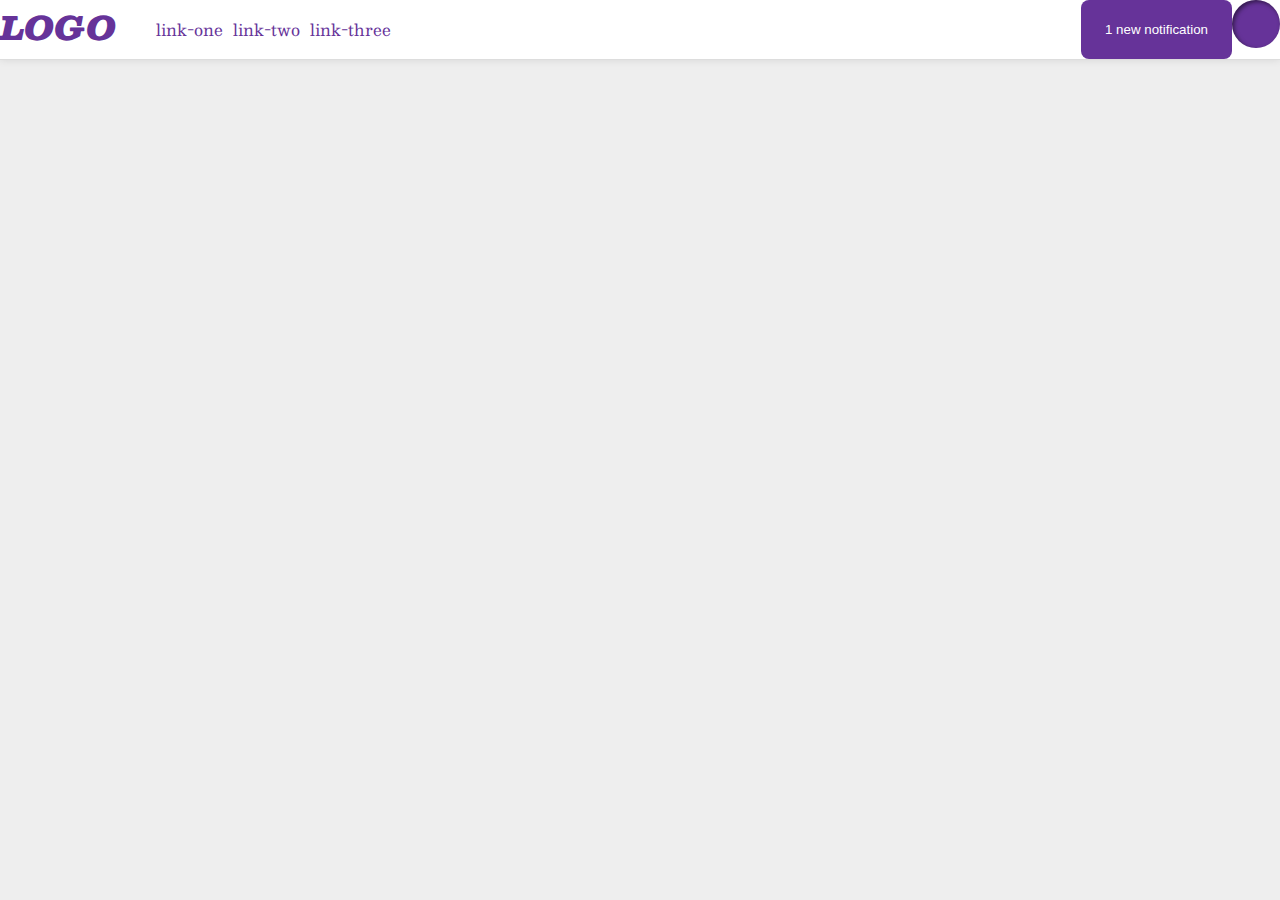
<file: flex/03-flex-header-2/index.html>
<!DOCTYPE html>
<html lang="en">
  <head>
    <meta charset="UTF-8">
    <meta http-equiv="X-UA-Compatible" content="IE=edge">
    <meta name="viewport" content="width=device-width, initial-scale=1.0">
    <title>Flex Header 2</title>
    <link rel="stylesheet" href="style.css">
  </head>
  <body>
    <div class="header">
      <div class="logo">
        LOGO
      </div>
      
      <ul class="links">
        <li><a href="https://google.com">link-one</a></li>
        <li><a href="https://google.com">link-two</a></li>
        <li><a href="https://google.com">link-three</a></li>
      </ul>
      <div class="new">
      <button class="notifications">
        1 new notification
      </button>
      
      <div class="profile-image"></div>
    </div>
    </div>
  </body>
</html>
</file>
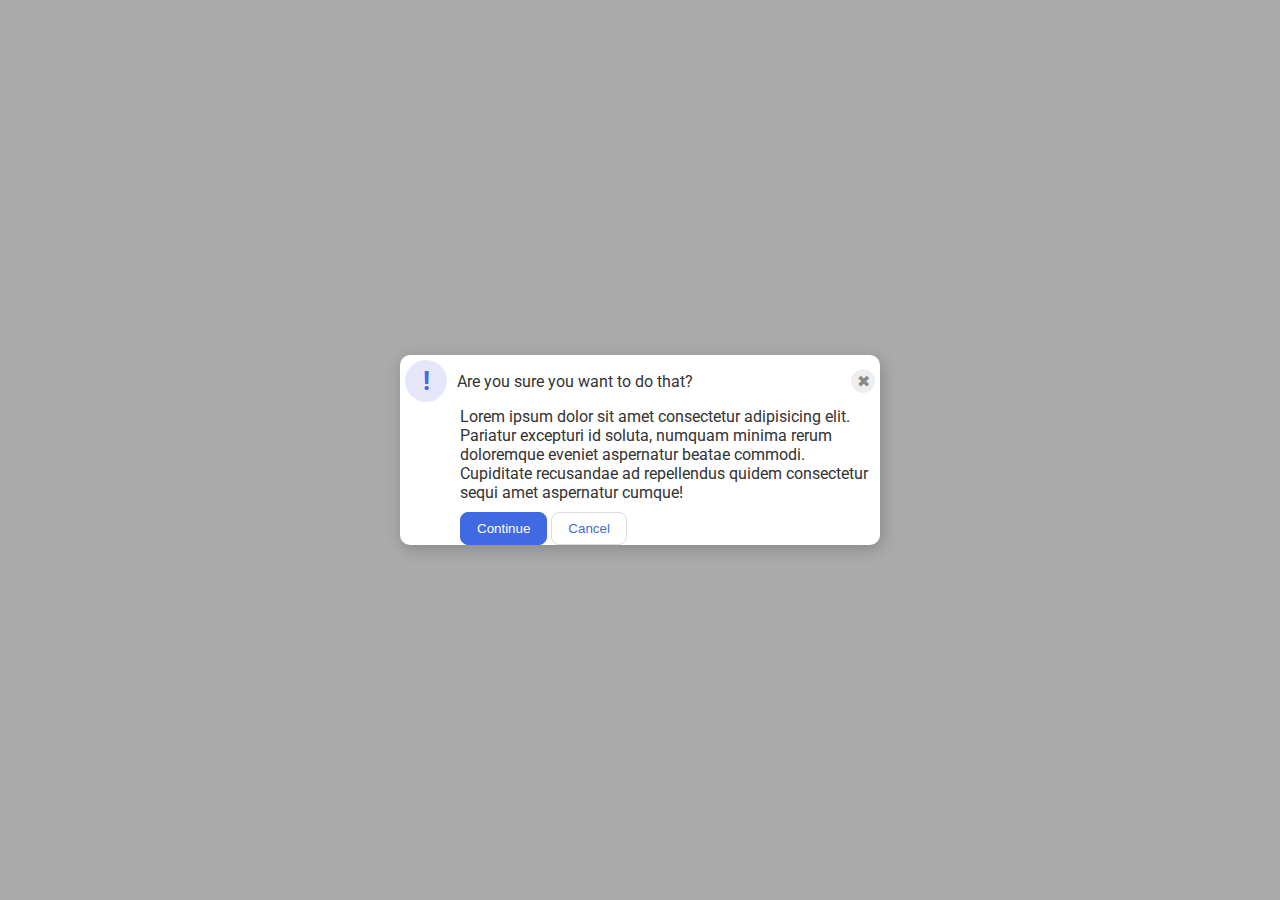
<file: flex/05-flex-modal/index.html>
<!DOCTYPE html>
<html lang="en">
  <head>
    <meta charset="UTF-8">
    <meta http-equiv="X-UA-Compatible" content="IE=edge">
    <meta name="viewport" content="width=device-width, initial-scale=1.0">
    <link rel="stylesheet" href="style.css">
    <title>Modal</title>
  </head>
  <body>
    <div class="modal">
      <div class="one">
      <div class="icon">!</div>



      <div class="header">Are you sure you want to do that?</div>



      <button class="close-button">✖</button>
    </div>

      <div class="two">
      <div class="text">Lorem ipsum dolor sit amet consectetur adipisicing elit. Pariatur excepturi id soluta, numquam minima rerum doloremque eveniet aspernatur beatae commodi. Cupiditate recusandae ad repellendus quidem consectetur sequi amet aspernatur cumque!</div>
      <button class="continue">Continue</button>
      <button class="cancel">Cancel</button>
    </div>

    </div>
  </body>
</html>
</file>
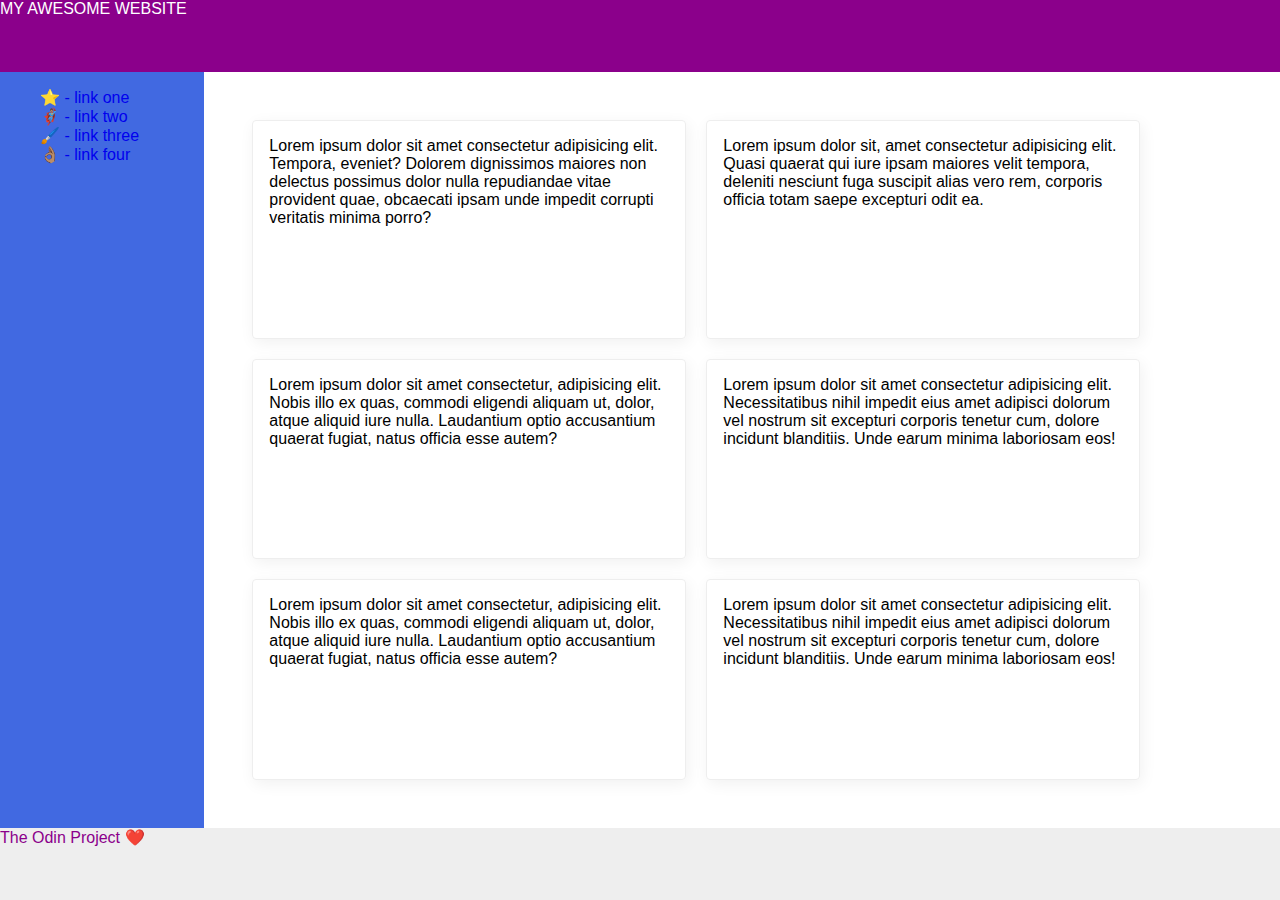
<file: flex/07-flex-layout-2/index.html>
<!DOCTYPE html>
<html lang="en">
  <head>
    <meta charset="UTF-8">
    <meta http-equiv="X-UA-Compatible" content="IE=edge">
    <meta name="viewport" content="width=device-width, initial-scale=1.0">
    <title>The Holy Grail</title>
    <link rel="stylesheet" href="style.css">
  </head>
  <body>


    <div class="header">
      MY AWESOME WEBSITE
    </div>
    
    <div class="altbody">
      <div class="sidebar">
        <ul>
          <li><a href="#">⭐ - link one</a></li>
          <li><a href="#">🦸🏽‍♂️ - link two</a></li>
          <li><a href="#">🖌️ - link three</a></li>
          <li><a href="#">👌🏽 - link four</a></li>
        </ul>
      </div>

      <div class="content">
        <div class="card">Lorem ipsum dolor sit amet consectetur adipisicing elit. Tempora, eveniet? Dolorem dignissimos maiores non delectus possimus dolor nulla repudiandae vitae provident quae, obcaecati ipsam unde impedit corrupti veritatis minima porro?</div>
        <div class="card">Lorem ipsum dolor sit, amet consectetur adipisicing elit. Quasi quaerat qui iure ipsam maiores velit tempora, deleniti nesciunt fuga suscipit alias vero rem, corporis officia totam saepe excepturi odit ea.</div>
        <div class="card">Lorem ipsum dolor sit amet consectetur, adipisicing elit. Nobis illo ex quas, commodi eligendi aliquam ut, dolor, atque aliquid iure nulla. Laudantium optio accusantium quaerat fugiat, natus officia esse autem?</div>
        <div class="card">Lorem ipsum dolor sit amet consectetur adipisicing elit. Necessitatibus nihil impedit eius amet adipisci dolorum vel nostrum sit excepturi corporis tenetur cum, dolore incidunt blanditiis. Unde earum minima laboriosam eos!</div>
        <div class="card">Lorem ipsum dolor sit amet consectetur, adipisicing elit. Nobis illo ex quas, commodi eligendi aliquam ut, dolor, atque aliquid iure nulla. Laudantium optio accusantium quaerat fugiat, natus officia esse autem?</div>
        <div class="card">Lorem ipsum dolor sit amet consectetur adipisicing elit. Necessitatibus nihil impedit eius amet adipisci dolorum vel nostrum sit excepturi corporis tenetur cum, dolore incidunt blanditiis. Unde earum minima laboriosam eos!</div>
      </div>
    </div>

    <div class="footer">
      The Odin Project ❤️
    </div>


  </body>
</html>
</file>
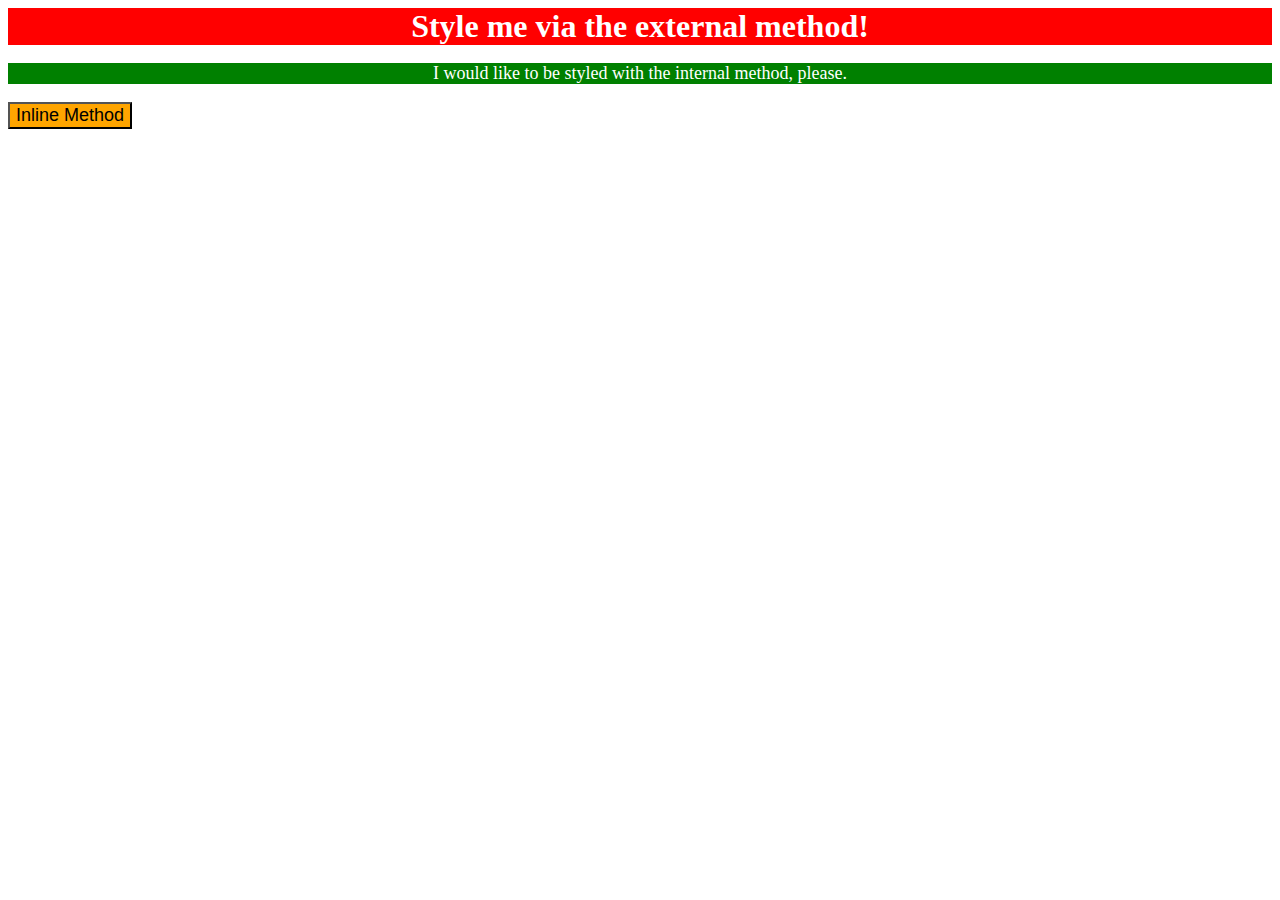
<file: foundations/01-css-methods/index.html>
<!DOCTYPE html>
<html lang="en">
  <head>
    <link rel="stylesheet" href="styles.css"
    <meta charset="UTF-8">
    <meta http-equiv="X-UA-Compatible" content="IE=edge">
    <meta name="viewport" content="width=device-width, initial-scale=1.0">
    <style>
      p{
        background-color: green;
        color: white;
        text-align: center;
        font-size: 18px;
      }
    </style>
    <title>Methods for Adding CSS</title>
  </head>
  <body>
    <div>Style me via the external method!</div>
    <p>I would like to be styled with the internal method, please.</p>
    <button style="background-color:orange ; font-size: 18px;">Inline Method</button>
  </body>
</html>
</file>
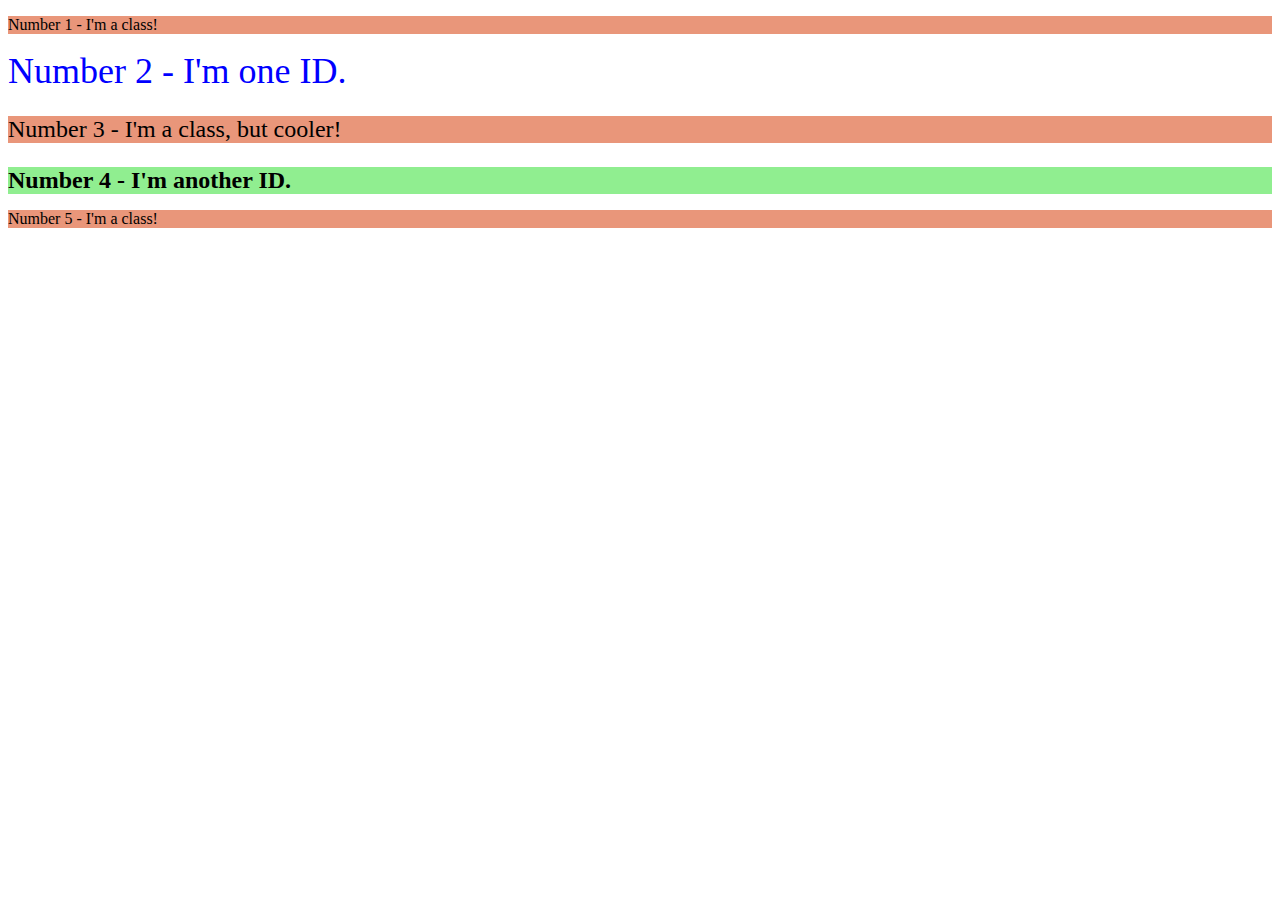
<file: foundations/02-class-id-selectors/index.html>
<!DOCTYPE html>
<html lang="en">
  <head>
    <meta charset="UTF-8">
    <meta http-equiv="X-UA-Compatible" content="IE=edge">
    <meta name="viewport" content="width=device-width, initial-scale=1.0">
    <title>Class and ID Selectors</title>
    <link rel="stylesheet" href="style.css">
  </head>
  <body>
    <p class="odd">Number 1 - I'm a class!</p>
    <div class="second">Number 2 - I'm one ID.</div>
    <p class="odd third">Number 3 - I'm a class, but cooler!</p>
    <div class="fourth">Number 4 - I'm another ID.</div>
    <p class="odd">Number 5 - I'm a class!</p>
  </body>
</html>
</file>
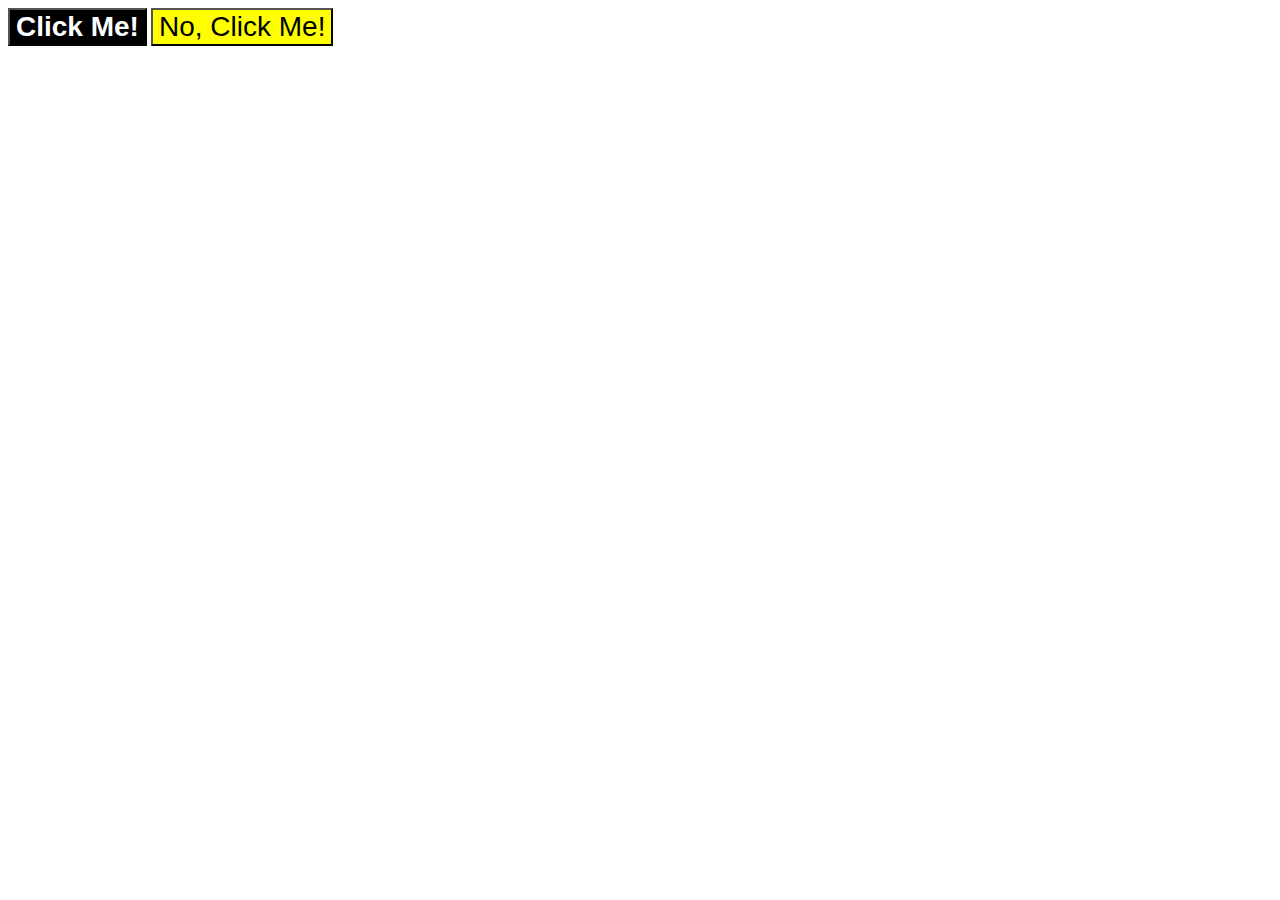
<file: foundations/03-grouping-selectors/index.html>
<!DOCTYPE html>
<html lang="en">
  <head>
    <meta charset="UTF-8">
    <meta http-equiv="X-UA-Compatible" content="IE=edge">
    <meta name="viewport" content="width=device-width, initial-scale=1.0">
    <title>Grouping Selectors</title>
    <link rel="stylesheet" href="style.css">
  </head>
  <body>
    <button class="one">Click Me!</button>
    <button class="two">No, Click Me!</button>
  </body>
</html>
</file>
<file: flex/03-flex-header-2/style.css>
/* this is some magical font-importing.  
you'll learn about it later. */
@import url('https://fonts.googleapis.com/css2?family=Besley:ital,wght@0,400;1,900&display=swap');

body {
  margin: 0;
  background: #eee;
  font-family: Besley, serif;
  #display: flex;
  
}

.header {
  background: white;
  border-bottom: 1px solid #ddd;
  box-shadow: 0 0 8px rgba(0,0,0,.1);
  display: flex;
  #justify-content: space-between;
}

.profile-image {
  background: rebeccapurple;
  box-shadow: inset 2px 2px 4px rgba(0,0,0,.5);
  border-radius: 50%;
  width: 48px;
  height: 48px;
}

.logo {
  color: rebeccapurple;
  font-size: 32px;
  font-weight: 900;
  font-style: italic;
}

button {
  border: none;
  border-radius: 8px;
  background: rebeccapurple;
  color: white;
  padding: 8px 24px;
}

a {
  /* this removes the line under our links */
  text-decoration: none;
  color: rebeccapurple;
}

ul {
  list-style-type: none;
}

.links {
  display: flex;
  gap: 10px;
}

.new {
  display: flex;
  justify-content: space-between;
  margin-left: auto;
}
</file>
<file: flex/05-flex-modal/style.css>
@import url('https://fonts.googleapis.com/css2?family=Roboto:wght@400;700&display=swap');

html, body {
  height: 100%;
}

body {
  font-family: Roboto, sans-serif;
  margin: 0;
  background: #aaa;
  color: #333;
  /* I'll give you this one for free lol */
  display: flex;
  align-items: center;
  justify-content: center;
}

.modal {
  background: white;
  width: 480px;
  border-radius: 10px;
  box-shadow: 2px 4px 16px rgba(0,0,0,.2);

}

.icon {
  color: royalblue;
  font-size: 26px;
  font-weight: 700;
  background: lavender;
  width: 42px;
  height: 42px;
  border-radius: 50%;
  display: flex;
  align-items: center;
  justify-content: center;

}

.close-button {
  background: #eee;
  border-radius: 50%;
  color: #888;
  font-weight: 400;
  font-size: 16px;
  height: 24px;
  width: 24px;
  display: flex;
  align-items: center;
  justify-content: center;
  border: 1px solid #eee;
  padding: 0;
}

button {
  cursor: pointer;
  padding: 8px 16px;
  border-radius: 8px;
  #margin: 10px;
}

button.continue {
  background: royalblue;
  border: 1px solid royalblue;
  color: white;

}

button.cancel {
  background: white;
  border: 1px solid #ddd;
  color: royalblue;
  
}

.one {
  display: flex;
  align-items: center;
  justify-content: space-between;
  gap: 10px;
  padding: 5px;
}

.header {
  margin-right: auto;

}

.two {
  margin-left: 60px;
  
}

.text {
  margin-bottom: 10px;
}
</file>
<file: flex/07-flex-layout-2/style.css>
body {
  font-family: -apple-system, BlinkMacSystemFont, 'Segoe UI', Roboto, Oxygen, Ubuntu, Cantarell, 'Open Sans', 'Helvetica Neue', sans-serif;
  margin: 0;
  min-height: 100vh;
  display: flex;
  flex-direction: column;
  justify-content: space-between;
}

.header {
  height: 72px;
  background: darkmagenta;
  color: white;
}

.footer {
  height: 72px;
  background: #eee;
  color: darkmagenta;
}

.sidebar {
  width: 300px;
  background: royalblue;
  box-sizing: border-box;
  flex-shrink: 0.5;
}

.card {
  border: 1px solid #eee;
  box-shadow: 2px 4px 16px rgba(0,0,0,.06);
  border-radius: 4px;
  width: 400px;
  padding: 16px;
}

.altbody {
  flex: 1;
  display: flex;
}

a{
  text-decoration: none;
}

ul {
  list-style-type: none;

}

.content {
  display: flex;
  flex-wrap: wrap;
  padding: 48px;
  gap: 20px;
}
</file>
<file: foundations/01-css-methods/styles.css>
div{
    background-color: red;
    color: white;
    text-align: center;
    font-size: 32px;
    font-weight: bold;
}
</file>
<file: foundations/02-class-id-selectors/style.css>
.odd{
    background-color: #e9967a;
    font: Verdana, "DejaVu Sans", sans-serif;
}

.second{
    color:rgb(0, 0, 255);
    font-size: 36px;
}

.third {
    font-size: 24px;
}

.fourth{
    background-color: #90ee90;
    font-size: 24px;
    font-weight: bold;
}
</file>
<file: foundations/03-grouping-selectors/style.css>
.one{
    background-color: black;
    color: white;
    font-weight: bold;
}

.two{
    background-color: yellow;
}

button{
    font-size: 28px;
    font: Helvetica, "Times New Roman", sans-serif;
}
</file>
